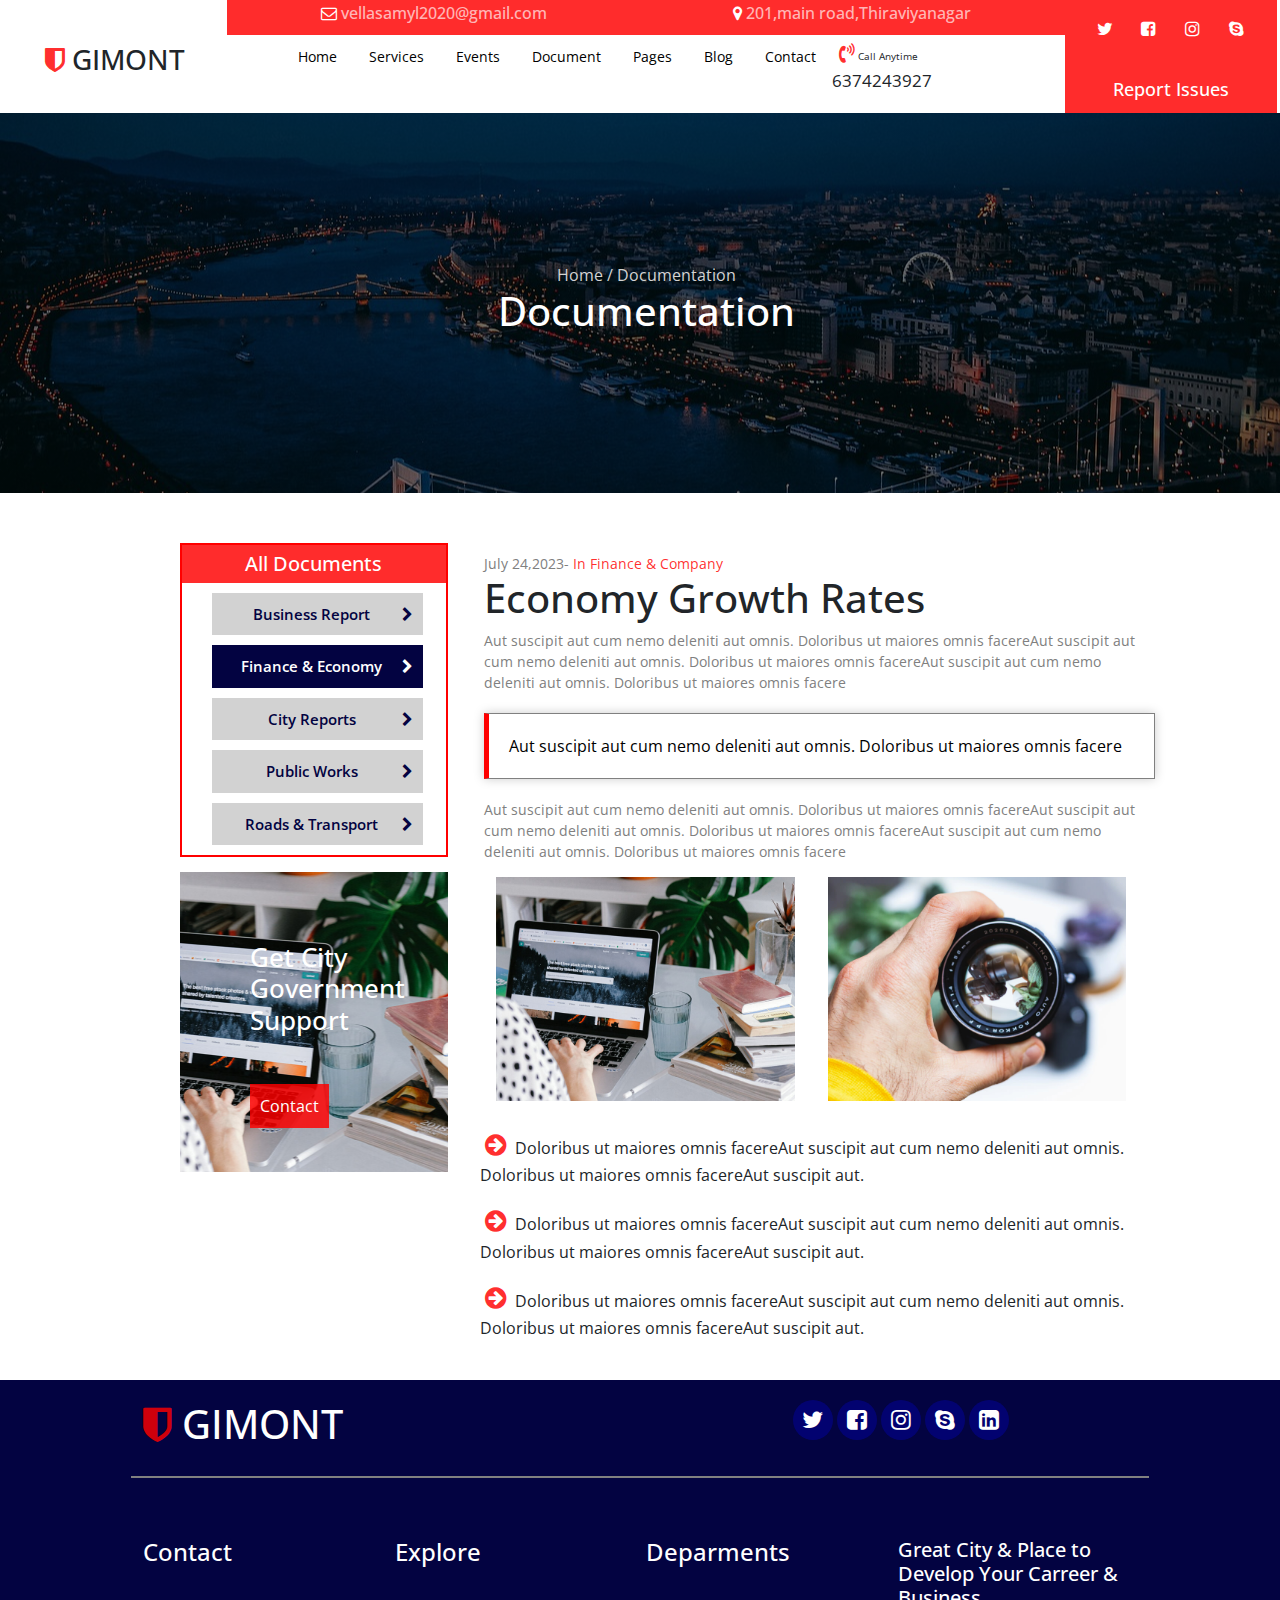
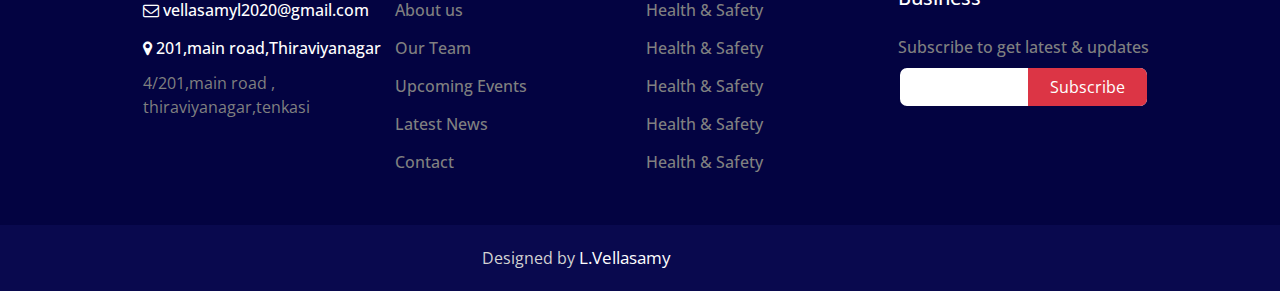
<file: index.html>
<!DOCTYPE html>
<html lang="en">
<head>
    <meta charset="UTF-8">
    <meta http-equiv="X-UA-Compatible" content="IE=edge">
    <meta name="viewport" content="width=device-width, initial-scale=1.0">
    <title>Document</title>
    <link rel="preconnect" href="https://fonts.googleapis.com">
    <link rel="preconnect" href="https://fonts.gstatic.com" crossorigin>
    <link
        href="https://fonts.googleapis.com/css2?family=BhuTuka+Expanded+One&family=Courgette&family=Open+Sans:wght@500&family=Raleway:ital,wght@0,500;1,500&display=swap"
        rel="stylesheet">
    <link rel="stylesheet" href="css/bootstrap.min.css">
    <link rel="stylesheet" href="css/font-awesome.min.css">
    <link rel="stylesheet" href="style.css">
    <link rel="stylesheet" href="responsive.css">
</head>
<body>
   
    <section class="nav-sec">
        <div class="container1">
            <div class="row justify-content-center align-items-center">
                <div class="col-lg-2  col-10 head">
                    <h1><span style="color:rgba(255, 0, 0, 0.829);"><i class="fa fa-shield"aria-hidden="true"></i></span> GIMONT</h1>
                </div>
                <div class="col-lg-8 d-none d-lg-block">
                    <div class="address-sec">
                        <h6><span style="color:#fff;"><i class="fa fa-envelope-o" aria-hidden="true"></i></span>
                            vellasamyl2020@gmail.com</h6>
                        <h6><span style="color:#fff;"><i class="fa fa-map-marker" aria-hidden="true"></i></span>
                            201,main road,Thiraviyanagar</h6>
                    </div>
                    <div class="col-lg-12 d-none d-lg-block ">
                        <ul class="menubar col-lg-8">
                            <li class="nav-link"><a href="#" class="active">Home</a></li>
                            <li class="nav-link"><a href="#services">Services</a></li>
                            <li class="nav-link"><a href="#document">Events</a></li>
                            <li class="nav-link"><a href="#document">Document</a></li>
                            <li class="nav-link"><a href="#pages">Pages</a></li>
                            <li class="nav-link"><a href="#contact">Blog</a></li>
                            <li class="nav-link"><a href="#contact">Contact</a></li>
                            <div class="number col-lg-2 text-center d-none d-lg-block">
                                <p><span style="font-size: 20px; color:rgba(255, 0, 0, 0.829);"><i
                                            class="fa fa-volume-control-phone" aria-hidden="true"></i></span> Call
                                    Anytime <br>
                                    <span class="my"> 6374243927</span>
                                </p>
                            </div>
                        </ul>

                    </div>
                </div>
				<div class="col-2  d-lg-none d-md-none" onclick="togglebutton()">
					<span class="nav-icon"><i class="fa fa-bars" aria-hidden="true"></i></span>
				</div>
				<div class="d-lg-none d-md-none d-flex justify-content-center d-none" id="list">
				    <ul>
                            <li class="nav-link"><a href="#home" class="active">Home</a></li>
                            <li class="nav-link"><a href="#services">Services</a></li>
                            <li class="nav-link"><a href="#document">Events</a></li>
                            <li class="nav-link"><a href="#pages">Pages</a></li>
                            <li class="nav-link"><a href="#contact">Contact</a></li>
					<ul>
				</div>
                <div class="col-lg-2 head2 ">
                    <div class="finish-2">
                        <a href="#"><i class="fa fa-twitter" aria-hidden="true"></i></a>
                        <a href="#"><i class="fa fa-facebook-square" aria-hidden="true"></i></a>
                        <a href="#"><i class="fa fa-instagram" aria-hidden="true"></i></a>
                        <a href="#"><i class="fa fa-skype" aria-hidden="true"></i></a>
                    </div>
                    <div class="report">
                        <h4> Report Issues</h4>
                    </div>

                </div>
            </div>

        </div>
		<script>
		function togglebutton(){
		    let list=document.getElementById("list");
			list.classList.toggle("d-none");
			}
		</script>
    </section>
    <!--banner section-->
    <section  class="banner-sec">
        <div class="container1">
            <div class="row">
                <div class="col-lg-12 banner-img">
                    <p> Home / Documentation</p>
                    <h1>Documentation</h1>
                </div>
            </div>
        </div>
    </section>

    <!--details-section-->

             <section id="document" class="detail-sec">
                <div class="container">
                   <div class="row">
                     <div class="boxes-sec3">
                        <div class="col-lg-4 col-12 box-3">
                            <div class="box-content3">
                                <h3> All Documents</h3>
                                <p> Business Report <span class="arrow-icon"><i class="fa fa-chevron-right"
                                            aria-hidden="true"></i></span></p>
                                <p class="active-para">Finance & Economy <span class="arrow-icon"><i
                                            class="fa fa-chevron-right" aria-hidden="true"></i></span></p>
                                <p>City Reports <span class="arrow-icon"><i class="fa fa-chevron-right"
                                            aria-hidden="true"></i></span></p>
                                <p>Public Works <span class="arrow-icon"><i class="fa fa-chevron-right"
                                            aria-hidden="true"></i></span></p>
                                <p>Roads & Transport <span class="arrow-icon"><i class="fa fa-chevron-right"
                                            aria-hidden="true"></i></span></p>
                            </div>
                           
                     </div>
                    
                     <div class="col-lg-8 box-content4">
                        <div class="content-1 small">
                            <p> July 24,2023- <span class="Finance"> In Finance & Company </span></p>
                             <h1> Economy Growth Rates</h1>
                               <p> Aut suscipit aut cum nemo deleniti aut omnis. 
                                   Doloribus ut maiores omnis facereAut suscipit aut cum nemo deleniti aut omnis. 
                                   Doloribus ut maiores omnis facereAut suscipit aut cum nemo deleniti aut omnis. 
                                   Doloribus ut maiores omnis facere</p>
                          </div>
                          <div class="content-1 small-2">
                           <p> Aut suscipit aut cum nemo deleniti aut omnis. 
                            Doloribus ut maiores omnis facere</p> 
                           </div>
                           <div class="content-1 small">
                              <p> Aut suscipit aut cum nemo deleniti aut omnis. 
                                Doloribus ut maiores omnis facereAut suscipit aut cum nemo deleniti aut omnis. 
                                Doloribus ut maiores omnis facereAut suscipit aut cum nemo deleniti aut omnis. 
                                Doloribus ut maiores omnis facere</p>
                           </div>
                     </div>
                    </div>
                    <div class="row">
                        <div class="boxes-sec3">
                            <div class="col-lg-4 col-12 box-3 box-images2">
                                <h1>Get City Government Support</h1>
                                <button class="btn2"> Contact</button>
                            </div>
                            <div class="boxes-sec4 col-lg-8">
                                <div class="col-lg-4 col-6 small-img box-4">
                                    <img src="images/tabs-1.jpg">
                                 </div>
                                 <div class="col-lg-4 col-6 small-img box-4">
                                    <img src="images/portfolio-4.jpg">
                                </div>
                                <div class="qa-sec">
                                    <p><span class="rightsim"><i class="fa fa-arrow-circle-right" aria-hidden="true"></i></span>  Doloribus ut maiores omnis facereAut suscipit aut cum nemo deleniti aut omnis. 
                                     Doloribus ut maiores omnis facereAut suscipit aut.</p>
                                     <p> <span class="rightsim"><i class="fa fa-arrow-circle-right" aria-hidden="true"></i></span> Doloribus ut maiores omnis facereAut suscipit aut cum nemo deleniti aut omnis. 
                                         Doloribus ut maiores omnis facereAut suscipit aut.</p>
                                         <p> <span class="rightsim"><i class="fa fa-arrow-circle-right" aria-hidden="true"></i></span> Doloribus ut maiores omnis facereAut suscipit aut cum nemo deleniti aut omnis. 
                                             Doloribus ut maiores omnis facereAut suscipit aut.</p>
                            </div>
                            </div>
                    </div>
                   </div>
                </div>
             </section>
              <!--contact section-->
    <section id="contact" class="contact-sec">
        <div class="container">
            <div class="row contact-head">
                <div class="col-lg-6 ">
                    <h1><span style="color:rgba(255, 0, 0, 0.829);"><i class="fa fa-shield"
                                aria-hidden="true"></i></span> GIMONT</h1>
                </div>
                <div class="col-lg-6">
                    <div class="finish-3">
                        <a href="#"><i class="fa fa-twitter" aria-hidden="true"></i></a>
                        <a href="#"><i class="fa fa-facebook-square" aria-hidden="true"></i></a>
                        <a href="#"><i class="fa fa-instagram" aria-hidden="true"></i></a>
                        <a href="#"><i class="fa fa-skype" aria-hidden="true"></i></a>
                        <a href="#"><i class="fa fa-linkedin-square" aria-hidden="true"></i></a>
                    </div>
                </div>
            </div>
        </div>
    </section>
    <!--footer-sec-->
    <section id="pages" class="footer-sec">
        <div class="container">
            <div class="row">
                <div class="footer-paras">
                    <div class="footer-con2 col-lg-3 col-12">
                        <h1> Contact</h1>
                        <h6><span style="color:#fff;"><i class="fa fa-envelope-o" aria-hidden="true"></i></span>
                            vellasamyl2020@gmail.com</h6>
                        <h6><span style="color:#fff;"><i class="fa fa-map-marker" aria-hidden="true"></i></span>
                            201,main road,Thiraviyanagar</h6>
                        <p> 4/201,main road , thiraviyanagar,tenkasi</p>
                    </div>
                    <div class="footer-con2 col-lg-3 col-12">
                        <h1> Explore</h1>
                        <h6 class="post-bottom">About us </h6>
                        <h6 class="post-bottom">Our Team</h6>
                        <h6 class="post-bottom">Upcoming Events </h6>
                        <h6 class="post-bottom"> Latest News</h6>
                        <h6 class="post-bottom"> Contact</h6>
                    </div>
                    <div class="footer-con2 col-lg-3 col-12">
                        <h1> Deparments</h1>
                        <h6 class="post-bottom">Health & Safety </h6>
                        <h6 class="post-bottom">Health & Safety </h6>
                        <h6 class="post-bottom">Health & Safety </h6>
                        <h6 class="post-bottom">Health & Safety </h6>
                        <h6 class="post-bottom">Health & Safety </h6>
                    </div>
                    <div class="footer-con3 col-lg-3 col-12">
                        <h1>Great City & Place to Develop Your Carreer & Business</h1>
                        <h6>Subscribe to get latest & updates</h6>
                        <div class="subscribe">
                            <form class="out-side">
                                <input type="email" name="" class="form-controal1">
                                <button type="submit" class="sub">Subscribe</button>
                            </form>
                        </div>
                    </div>
                </div>
            </div>
    </section>
    <!--design by-->
    <section class="finish-sec">
        <div class="container">
            <div class="row justify-content-between align-items-center">
                <div class="col-lg-4 col-12">
                    <div class="finish-1">
                        Designed by <a href="#"> L.Vellasamy </a>
                    </div>
                </div>
            </div>
        </div>
    </section>

  
</body>
</html>
</file>
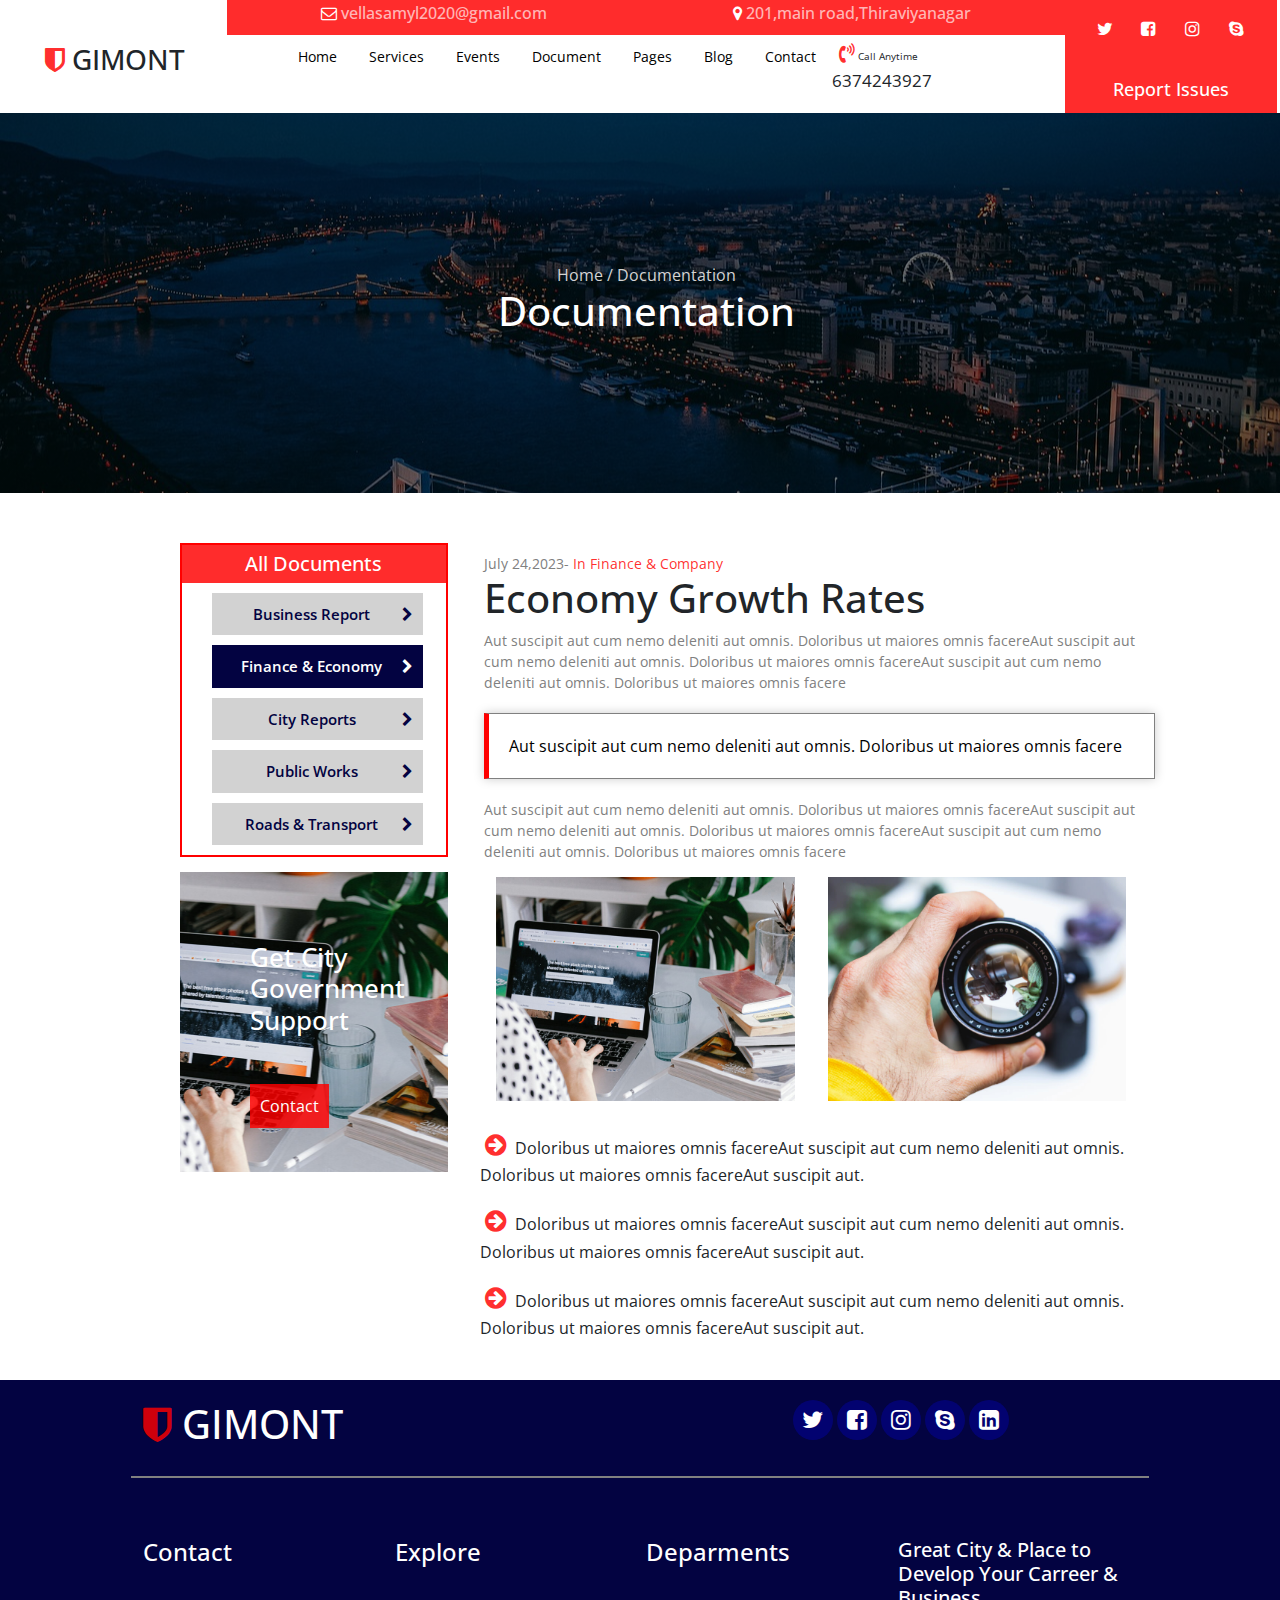
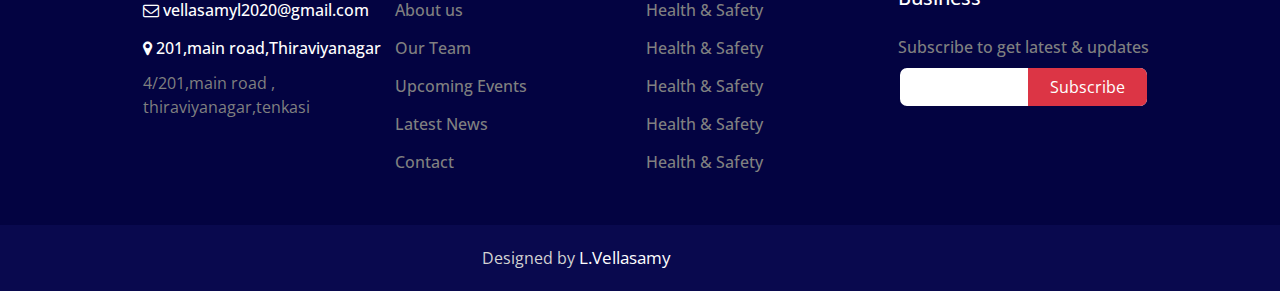
<file: gimont-02.html>
<!DOCTYPE html>
<html lang="en">
<head>
    <meta charset="UTF-8">
    <meta http-equiv="X-UA-Compatible" content="IE=edge">
    <meta name="viewport" content="width=device-width, initial-scale=1.0">
    <title>Document</title>
    <link rel="preconnect" href="https://fonts.googleapis.com">
    <link rel="preconnect" href="https://fonts.gstatic.com" crossorigin>
    <link
        href="https://fonts.googleapis.com/css2?family=BhuTuka+Expanded+One&family=Courgette&family=Open+Sans:wght@500&family=Raleway:ital,wght@0,500;1,500&display=swap"
        rel="stylesheet">
    <link rel="stylesheet" href="css/bootstrap.min.css">
    <link rel="stylesheet" href="css/font-awesome.min.css">
    <link rel="stylesheet" href="style.css">
    <link rel="stylesheet" href="responsive.css">
</head>
<body>
   
    <section class="nav-sec">
        <div class="container1">
            <div class="row justify-content-center align-items-center">
                <div class="col-lg-2  col-10 head">
                    <h1><span style="color:rgba(255, 0, 0, 0.829);"><i class="fa fa-shield"aria-hidden="true"></i></span> GIMONT</h1>
                </div>
                <div class="col-lg-8 d-none d-lg-block">
                    <div class="address-sec">
                        <h6><span style="color:#fff;"><i class="fa fa-envelope-o" aria-hidden="true"></i></span>
                            vellasamyl2020@gmail.com</h6>
                        <h6><span style="color:#fff;"><i class="fa fa-map-marker" aria-hidden="true"></i></span>
                            201,main road,Thiraviyanagar</h6>
                    </div>
                    <div class="col-lg-12 d-none d-lg-block ">
                        <ul class="menubar col-lg-8">
                            <li class="nav-link"><a href="#" class="active">Home</a></li>
                            <li class="nav-link"><a href="#services">Services</a></li>
                            <li class="nav-link"><a href="#document">Events</a></li>
                            <li class="nav-link"><a href="#document">Document</a></li>
                            <li class="nav-link"><a href="#pages">Pages</a></li>
                            <li class="nav-link"><a href="#contact">Blog</a></li>
                            <li class="nav-link"><a href="#contact">Contact</a></li>
                            <div class="number col-lg-2 text-center d-none d-lg-block">
                                <p><span style="font-size: 20px; color:rgba(255, 0, 0, 0.829);"><i
                                            class="fa fa-volume-control-phone" aria-hidden="true"></i></span> Call
                                    Anytime <br>
                                    <span class="my"> 6374243927</span>
                                </p>
                            </div>
                        </ul>

                    </div>
                </div>
				<div class="col-2  d-lg-none d-md-none" onclick="togglebutton()">
					<span class="nav-icon"><i class="fa fa-bars" aria-hidden="true"></i></span>
				</div>
				<div class="d-lg-none d-md-none d-flex justify-content-center d-none" id="list">
				    <ul>
                            <li class="nav-link"><a href="#home" class="active">Home</a></li>
                            <li class="nav-link"><a href="#services">Services</a></li>
                            <li class="nav-link"><a href="#document">Events</a></li>
                            <li class="nav-link"><a href="#pages">Pages</a></li>
                            <li class="nav-link"><a href="#contact">Contact</a></li>
					<ul>
				</div>
                <div class="col-lg-2 head2 ">
                    <div class="finish-2">
                        <a href="#"><i class="fa fa-twitter" aria-hidden="true"></i></a>
                        <a href="#"><i class="fa fa-facebook-square" aria-hidden="true"></i></a>
                        <a href="#"><i class="fa fa-instagram" aria-hidden="true"></i></a>
                        <a href="#"><i class="fa fa-skype" aria-hidden="true"></i></a>
                    </div>
                    <div class="report">
                        <h4> Report Issues</h4>
                    </div>

                </div>
            </div>

        </div>
		<script>
		function togglebutton(){
		    let list=document.getElementById("list");
			list.classList.toggle("d-none");
			}
		</script>
    </section>
    <!--banner section-->
    <section  class="banner-sec">
        <div class="container1">
            <div class="row">
                <div class="col-lg-12 banner-img">
                    <p> Home / Documentation</p>
                    <h1>Documentation</h1>
                </div>
            </div>
        </div>
    </section>

    <!--details-section-->

             <section id="document" class="detail-sec">
                <div class="container">
                   <div class="row">
                     <div class="boxes-sec3">
                        <div class="col-lg-4 col-12 box-3">
                            <div class="box-content3">
                                <h3> All Documents</h3>
                                <p> Business Report <span class="arrow-icon"><i class="fa fa-chevron-right"
                                            aria-hidden="true"></i></span></p>
                                <p class="active-para">Finance & Economy <span class="arrow-icon"><i
                                            class="fa fa-chevron-right" aria-hidden="true"></i></span></p>
                                <p>City Reports <span class="arrow-icon"><i class="fa fa-chevron-right"
                                            aria-hidden="true"></i></span></p>
                                <p>Public Works <span class="arrow-icon"><i class="fa fa-chevron-right"
                                            aria-hidden="true"></i></span></p>
                                <p>Roads & Transport <span class="arrow-icon"><i class="fa fa-chevron-right"
                                            aria-hidden="true"></i></span></p>
                            </div>
                           
                     </div>
                    
                     <div class="col-lg-8 box-content4">
                        <div class="content-1 small">
                            <p> July 24,2023- <span class="Finance"> In Finance & Company </span></p>
                             <h1> Economy Growth Rates</h1>
                               <p> Aut suscipit aut cum nemo deleniti aut omnis. 
                                   Doloribus ut maiores omnis facereAut suscipit aut cum nemo deleniti aut omnis. 
                                   Doloribus ut maiores omnis facereAut suscipit aut cum nemo deleniti aut omnis. 
                                   Doloribus ut maiores omnis facere</p>
                          </div>
                          <div class="content-1 small-2">
                           <p> Aut suscipit aut cum nemo deleniti aut omnis. 
                            Doloribus ut maiores omnis facere</p> 
                           </div>
                           <div class="content-1 small">
                              <p> Aut suscipit aut cum nemo deleniti aut omnis. 
                                Doloribus ut maiores omnis facereAut suscipit aut cum nemo deleniti aut omnis. 
                                Doloribus ut maiores omnis facereAut suscipit aut cum nemo deleniti aut omnis. 
                                Doloribus ut maiores omnis facere</p>
                           </div>
                     </div>
                    </div>
                    <div class="row">
                        <div class="boxes-sec3">
                            <div class="col-lg-4 col-12 box-3 box-images2">
                                <h1>Get City Government Support</h1>
                                <button class="btn2"> Contact</button>
                            </div>
                            <div class="boxes-sec4 col-lg-8">
                                <div class="col-lg-4 col-6 small-img box-4">
                                    <img src="images/tabs-1.jpg">
                                 </div>
                                 <div class="col-lg-4 col-6 small-img box-4">
                                    <img src="images/portfolio-4.jpg">
                                </div>
                                <div class="qa-sec">
                                    <p><span class="rightsim"><i class="fa fa-arrow-circle-right" aria-hidden="true"></i></span>  Doloribus ut maiores omnis facereAut suscipit aut cum nemo deleniti aut omnis. 
                                     Doloribus ut maiores omnis facereAut suscipit aut.</p>
                                     <p> <span class="rightsim"><i class="fa fa-arrow-circle-right" aria-hidden="true"></i></span> Doloribus ut maiores omnis facereAut suscipit aut cum nemo deleniti aut omnis. 
                                         Doloribus ut maiores omnis facereAut suscipit aut.</p>
                                         <p> <span class="rightsim"><i class="fa fa-arrow-circle-right" aria-hidden="true"></i></span> Doloribus ut maiores omnis facereAut suscipit aut cum nemo deleniti aut omnis. 
                                             Doloribus ut maiores omnis facereAut suscipit aut.</p>
                            </div>
                            </div>
                    </div>
                   </div>
                </div>
             </section>
              <!--contact section-->
    <section id="contact" class="contact-sec">
        <div class="container">
            <div class="row contact-head">
                <div class="col-lg-6 ">
                    <h1><span style="color:rgba(255, 0, 0, 0.829);"><i class="fa fa-shield"
                                aria-hidden="true"></i></span> GIMONT</h1>
                </div>
                <div class="col-lg-6">
                    <div class="finish-3">
                        <a href="#"><i class="fa fa-twitter" aria-hidden="true"></i></a>
                        <a href="#"><i class="fa fa-facebook-square" aria-hidden="true"></i></a>
                        <a href="#"><i class="fa fa-instagram" aria-hidden="true"></i></a>
                        <a href="#"><i class="fa fa-skype" aria-hidden="true"></i></a>
                        <a href="#"><i class="fa fa-linkedin-square" aria-hidden="true"></i></a>
                    </div>
                </div>
            </div>
        </div>
    </section>
    <!--footer-sec-->
    <section id="pages" class="footer-sec">
        <div class="container">
            <div class="row">
                <div class="footer-paras">
                    <div class="footer-con2 col-lg-3 col-12">
                        <h1> Contact</h1>
                        <h6><span style="color:#fff;"><i class="fa fa-envelope-o" aria-hidden="true"></i></span>
                            vellasamyl2020@gmail.com</h6>
                        <h6><span style="color:#fff;"><i class="fa fa-map-marker" aria-hidden="true"></i></span>
                            201,main road,Thiraviyanagar</h6>
                        <p> 4/201,main road , thiraviyanagar,tenkasi</p>
                    </div>
                    <div class="footer-con2 col-lg-3 col-12">
                        <h1> Explore</h1>
                        <h6 class="post-bottom">About us </h6>
                        <h6 class="post-bottom">Our Team</h6>
                        <h6 class="post-bottom">Upcoming Events </h6>
                        <h6 class="post-bottom"> Latest News</h6>
                        <h6 class="post-bottom"> Contact</h6>
                    </div>
                    <div class="footer-con2 col-lg-3 col-12">
                        <h1> Deparments</h1>
                        <h6 class="post-bottom">Health & Safety </h6>
                        <h6 class="post-bottom">Health & Safety </h6>
                        <h6 class="post-bottom">Health & Safety </h6>
                        <h6 class="post-bottom">Health & Safety </h6>
                        <h6 class="post-bottom">Health & Safety </h6>
                    </div>
                    <div class="footer-con3 col-lg-3 col-12">
                        <h1>Great City & Place to Develop Your Carreer & Business</h1>
                        <h6>Subscribe to get latest & updates</h6>
                        <div class="subscribe">
                            <form class="out-side">
                                <input type="email" name="" class="form-controal1">
                                <button type="submit" class="sub">Subscribe</button>
                            </form>
                        </div>
                    </div>
                </div>
            </div>
    </section>
    <!--design by-->
    <section class="finish-sec">
        <div class="container">
            <div class="row justify-content-between align-items-center">
                <div class="col-lg-4 col-12">
                    <div class="finish-1">
                        Designed by <a href="#"> L.Vellasamy </a>
                    </div>
                </div>
            </div>
        </div>
    </section>

  
</body>
</html>
</file>
<file: style.css>
* {
    margin: 0 auto;
    box-sizing: border-box;
    font-family: "Open Sans", sans-serif;
}
/* project-01 */

.container {
  width: 80%;
  margin: 0 auto;
  padding: 0 15px;
}
.container1 {
  width: 100%;
  margin: 0 auto;
  padding: 0 15px;
}

.nav-sec {
  display: flex;
  justify-content: space-between;
}

.menubar {
  display: flex;
  justify-content: flex-end;
  padding: 3px 0;
}

li {
  display: block;
}
.nav-icon{
  font-size: 23px;
 margin-top: 10px;
}
.menubar .nav-link a {
  display: block;
  text-align: center;
  text-decoration: none;
  color: #000;
  font-size: 14px;
  font-family: "Open Sans", sans-serif;
}
.finish-2 {
  text-align: center;
  padding: 13px 0;
}

.finish-2 i {
  color: #fff;
  font-size: 17px;
  width: 40px;
}
.report h4{
  font-size: 18px;
text-align: center;
margin-top: 25px;
color:#fff;
}
.address-sec{
  display: flex;
  background-color: rgba(255, 0, 0, 0.829);
  color:#ffffffab;
  padding:4px 0;
justify-content:space-around;
}
.head h1{
  font-size: 28px;
  margin-top: 15px;
  text-align: center;
}
.head2{
  background-color: rgba(255, 0, 0, 0.829);
  color:#ffffffab;
  padding: 4px 0;
}
.row>* {
   padding-right: calc(var(--bs-gutter-x) * .0);
}

.number p{
  font-size: 10px;
}

.my{
  font-size: 17px;
}
p {
  margin-top: 0;
  margin-bottom: 0rem;
}
.nav-link a {
  text-decoration: none;
  color: #000;
  font-size: 14px;
  font-family: "Open Sans", sans-serif;
}
/*  banner section */
.banner-sec{
    background-image: linear-gradient(rgba(0,0,0,0.55),rgba(0,0,0,0.55)),url("images/city-img.jpg");
    padding: 150px 0;
    background-position: center;
    background-size: cover;
    background-repeat: no-repeat;
}
.banner-img{
    text-align: center;
}
.banner-img p{
    color:lightgray;
}
.banner-img h1{
    color:#fff;
}
/* boxes section */
.detail-sec{
    padding: 40px 0;
}
.boxes-sec3{
    display: flex;
    justify-content: space-between;
}
.boxes-sec4{
    display: flex;
    justify-content: space-around;
    flex-wrap: wrap;
}
  .box-3{
    background-color: #fff;
    margin:10px 3px;
  }
  .box-4{
    margin: 10px;
    display: flex;
    width: 45%;
  }
  .box-content3{
    border: solid 2px red;
    width:80%;
  }
  .box-content3 h3{
    background-color: rgba(255, 0, 0, 0.829);
    color:#fff;
    font-size: 20px;
    padding: 7px 0;
    text-align: center;
  }
  .box-content3 .active-para{
    background-color: rgb(3, 3, 65);
    color:#fff;
  }
  .box-content3 p{
    background-color: #cccccce3;
    text-align: center;
    width: 80%;
    font-size: 15px;
    padding: 10px;
    font-weight: 600;
    margin: 10px 30px;
    color: rgb(3, 3, 65);
  }
  .arrow-icon{
    float: right;
  }
   .small{
    margin-top: 20px;
  }
  .small-2{
    margin-top: 20px;
  }
  .small-2{
  border:solid 1px grey;
  background-color: #fff;
  box-shadow: 0 0 10px #ccc;
  padding: 20px;
  border-left: solid 5px red;
  }
  .small-2 p{
    color:#000 !important;
  }
   .box-images2{
    background-image: url(images/tabs-1.jpg);
    padding: 70px;
    height: 300px;
    margin: 5px 25px;
    width: 27%;
    background-position: center;
    background-size: cover;
    background-repeat: no-repeat;
  }
  .box-images2 h1{
    font-size: 26px;
    color:#fff;
  }
  .btn2{
    padding: 10px;
    background-color: rgba(255, 0, 0, 0.829);
    color:#fff;
    margin-top: 40px;
    border: none;
  }
  
  .small-img img{
    width: 100%;
    }
    .content-1 .Finance{
    color:rgba(255, 0, 0, 0.829);
  }
    .content-1 p{
    color:grey;
  } 
  .qa-sec{
    width:100%;
  }
  .qa-sec p{
    margin-top: 15px;
  }
  .rightsim{
   font-size: 25px;
   padding: 5px;
    color: rgba(255, 0, 0, 0.829);
  }
   /* contact-sec */
   .contact-sec{
    background-color: rgb(3, 3, 65);
    color:#fff;
  }
  .row{
    display: flex;
    justify-content: space-around;
  }
  .finish-3 {
    text-align: center;
}
.finish-3 i {
    color: #fff;
    font-size: 23px;
    width: 40px;
    height: 40px;
    background-color: rgb(0 0 255 / 25%);
line-height: 40px;
    border-radius: 50%;
}
.contact-head{
    padding: 20px 0;
    border-bottom: solid 2px grey;
}
/* footer section */
.footer-sec{
    background-color: rgb(3, 3, 65);
    padding: 40px 0;
    color:#fff;
}
.footer-paras{
    display: flex;
    justify-content: space-between;
}
.footer-con2 h1{
    padding: 20px 0;
    font-size: 24px;
}
.footer-con2 h6{
    line-height: 30px;
}
.footer-con2 p{
    color:grey;
}
.post-bottom{
    color:grey;
}
.footer-con3 h1{
    padding: 20px 0;
   font-size: 20px;
}
.footer-con3 h6{
    color:grey;
}
.out-side{
    border:2px solid rgb(3, 3, 65);
    border-radius:9px;
   background: #fff;
   padding:5px 119px 5px 15px;	
   position:relative;
   overflow:hidden;
}
.sub{
position: absolute;
top:0;
right:0;
border-radius:5px;
background-color: #dc3545;
text-align: center;
font-size: 16px;
color: #fff;
height: 100%;
border:0;
padding: 0px 22px;
border-top-left-radius:0;
border-bottom-left-radius:0;
}
.form-controal1{
   width:100%;
   color:rgb(3, 3, 65);
   font-size:16px;
   padding:2px 0px;
   
}
.out-side>input{
   border:0;
}
/* finish sec */
.finish-sec{
    padding: 20px 0;
    background-color: rgb(4 4 74 / 98%);
}
.finish-1 a {
    color: #fff;
    font-size: 17px;
    text-decoration: none;
}
.finish-1{
    color: lightgrey;
}
</file>
<file: responsive.css>
/* project-02 */
 @media (max-width:768px){
  .boxes-sec3 {
      display: flex;
      justify-content: space-between;
      flex-wrap: wrap;
  }
  .box-images2 {
      width: 65%;
      margin: 10px 55px;
  }
  .box-4 {
      width: 85%;
      margin: 10px 17px;
  } 
  .contact-head{
    text-align: center;
}
.contact-head h1{
    padding: 20px 0;
}
    .footer-paras{
        display: flex;
        justify-content: space-between;
        flex-wrap: wrap;
    }
    .footer-paras h1{
        text-align: center;
    }
    .finish-1{
        text-align: center;
    }

}
</file>
